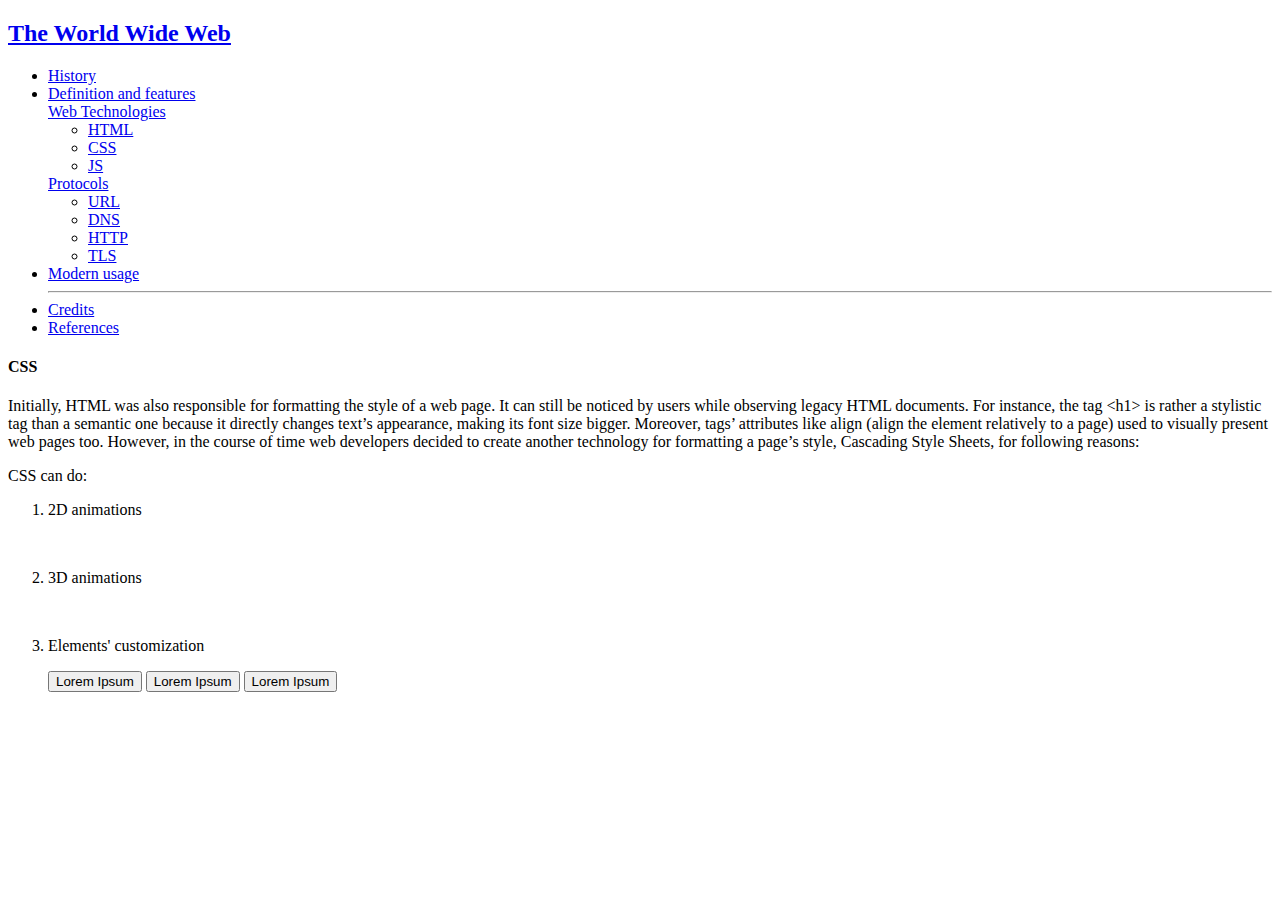
<file: css_2.html>
<!DOCTYPE html>
<html lang="en">
<head>
  <meta charset="UTF-8">
  <meta name ="viewport" content="width=device-width, initial-scale=1">
  <title>CSS w/o HTML</title>
</head>
<body>
<div class="container-fluid" id="history-container">
  <div class="row" id="nav">
    <div class="col-12">
      <a href="index.html"><h2>The World Wide Web</h2></a>
    </div>
  </div>
  <div class="row" id="main-content">
    <div class="col-2" id="vert-nav">
      <nav class="navbar">
        <ul class="nav navbar-nav">
          <li class="nav-item">
            <a class="nav-link" href="#"> History </a>
          </li>
          <li class="nav-item">
            <a class="nav-link" href="#"> Definition and features </a>
          </li>
          <div class="dropdown">
            <a class="btn dropdown-toggle" href="#" role="button" id="web-dropdown" data-bs-toggle="dropdown" aria-expanded="false"> Web Technologies </a>
            <ul class="dropdown-menu  dropdown-menu-dark" aria-labelledby="web-dropdown">
              <li><a class="dropdown-item" href="#">HTML</a></li>
              <li><a class="dropdown-item" href="#">CSS</a></li>
              <li><a class="dropdown-item" href="#">JS</a></li>
            </ul>
          </div>
          <div class="dropdown">
            <a class="btn dropdown-toggle" href="#" role="button" id="web-dropdown" data-bs-toggle="dropdown" aria-expanded="false"> Protocols </a>
            <ul class="dropdown-menu  dropdown-menu-dark" aria-labelledby="web-dropdown">
              <li><a class="dropdown-item" href="#">URL</a></li>
              <li><a class="dropdown-item" href="#">DNS</a></li>
              <li><a class="dropdown-item" href="#">HTTP</a></li>
              <li><a class="dropdown-item" href="#">TLS</a></li>
            </ul>
          </div>
          <li class="nav-item">
            <a class="nav-link" href="#"> Modern usage </a>
          </li>
          <hr>
          <li class="nav-item">
            <a class="nav-link" href="#"> Credits </a>
          </li>
          <li class="nav-item">
            <a class="nav-link" href="#"> References </a>
          </li>
        </ul>
      </nav>
    </div>
    <div class = "col-10" id="main-par">
      <h4 class="par-header"><strong>CSS</strong></h4>
      <p class="speech2">Initially, HTML was also responsible for formatting the style of a web page. It can still be noticed by users while observing legacy HTML documents. For instance, the tag &lth1> is rather a stylistic tag than a semantic one because it directly changes text’s appearance, making its font size bigger. Moreover, tags’ attributes like align (align the element relatively to a page) used to visually present web pages too.  However, in the course of time web developers decided to create another technology for formatting a page’s style, Cascading Style Sheets, for following reasons:</p>
      <p>CSS can do:</p>
      <ol>
        <li>
          <p> 2D animations </p>
          <div class="square"></div>
        </li>
        <br>
        <li>
          <p> 3D animations </p>
          <div class="cube">
            <div class="back side"></div>
            <div class="left side"></div>
            <div class="right side"></div>
            <div class="top side"></div>
            <div class="bottom side"></div>
            <div class="front side"></div>
          </div>
        </li>
        <br>
        <li>
          <p> Elements' customization </p>
          <div class="row justify-content-around">
            <button class="col-2 btn btn-outline-primary text-center">Lorem Ipsum</button>
            <button class="col-2 btn btn-outline-success text-center">Lorem Ipsum</button>
            <button class="col-2 btn btn-outline-danger text-center">Lorem Ipsum</button>
          </div>
        </li>
      </ol>
    </div>
  </div>
</div>
</body>
</html>
</file>
